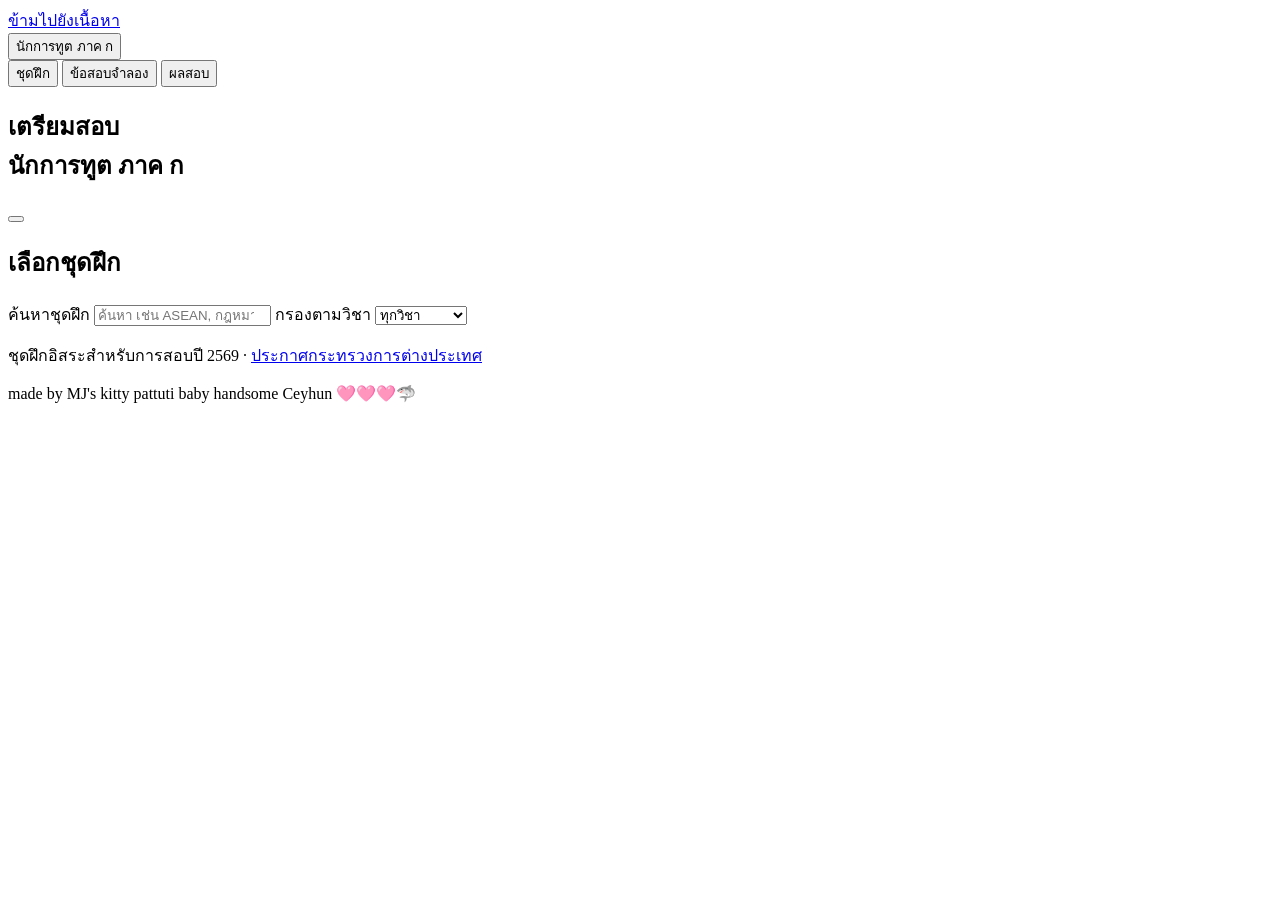
<file: web/page.html>
<!doctype html>
<html lang="th">
<head>
  <meta charset="utf-8">
  <meta name="viewport" content="width=device-width, initial-scale=1">
  <meta name="color-scheme" content="light">
  <meta name="description" content="แฟลชการ์ดและข้อสอบจำลองสำหรับการสอบนักการทูต ภาค ก ปี 2569">
  <meta name="theme-color" content="#fff1f6">
  <title>เตรียมสอบนักการทูต ภาค ก · 2569</title>
  <style>/* STYLES */</style>
</head>
<body>
  <a class="skip-link" href="#main">ข้ามไปยังเนื้อหา</a>
  <div class="heart-scene heart-scene-page" aria-hidden="true">
    <span class="heart heart-page-left"><span class="heart-face"></span></span>
    <span class="heart heart-page-right"><span class="heart-face"></span></span>
    <span class="heart heart-page-low"><span class="heart-face"></span></span>
  </div>
  <header class="site-header">
    <div class="shell header-inner">
      <button type="button" class="brand" aria-label="หน้าแรก เตรียมสอบนักการทูต">นักการทูต <span>ภาค ก</span></button>
      <nav aria-label="เมนูหลัก">
        <button type="button" data-view="library">ชุดฝึก</button>
        <button type="button" data-view="exams">ข้อสอบจำลอง</button>
        <button type="button" data-view="history">ผลสอบ</button>
      </nav>
    </div>
  </header>
  <main id="main" class="shell" tabindex="-1">
    <section id="library" class="view">
      <header class="hero">
        <div class="heart-scene heart-scene-hero" aria-hidden="true">
          <span class="heart heart-hero-large"><span class="heart-face"></span></span>
          <span class="heart heart-hero-top"><span class="heart-face"></span></span>
          <span class="heart heart-hero-small"><span class="heart-face"></span></span>
        </div>
        <div class="hero-copy">
          <h1>เตรียมสอบ<br>นักการทูต ภาค ก</h1>
          <p id="pack-count"></p>
        </div>
        <div class="hero-next">
          <p id="resume-heading" class="eyebrow"></p>
          <strong id="resume-title"></strong>
          <p id="resume-detail"></p>
          <button type="button" id="resume" class="button hero-button"></button>
        </div>
      </header>
      <div class="section-head">
        <h2>เลือกชุดฝึก</h2>
        <div id="levels" class="segmented" role="group" aria-label="ระดับความยาก"></div>
      </div>
      <div class="library-controls">
        <label>
          <span class="sr-only">ค้นหาชุดฝึก</span>
          <input type="search" id="study-search" placeholder="ค้นหา เช่น ASEAN, กฎหมายทะเล, reading" autocomplete="off">
        </label>
        <label>
          <span class="sr-only">กรองตามวิชา</span>
          <select id="library-subject">
            <option value="all">ทุกวิชา</option>
            <option value="th">ความรู้ทั่วไป</option>
            <option value="en">English</option>
          </select>
        </label>
      </div>
      <p id="library-count" class="library-count" role="status"></p>
      <div id="study-list" class="tile-grid"></div>
      <div id="reference-list" class="reference-row" aria-label="ชุดทบทวนและข้อมูลวันสอบ"></div>
    </section>

    <section id="exams" class="view" hidden>
      <header class="page-head">
        <h1>ข้อสอบจำลอง</h1>
        <p>ทำทั้งสองวิชาในชุดเดียว ดูคะแนนแยกวิชาและเฉลยหลังส่ง</p>
      </header>
      <div class="section-head exam-heading">
        <h2>ข้อสอบจับเวลา</h2>
      </div>
      <p class="exam-caption">จับเวลาตามประกาศ ภาค ก · ความรู้ทั่วไป 120 นาที · English 90 นาที · จำนวนข้อสำหรับฝึก</p>
      <div id="timed-exam-list" class="tile-grid"></div>
      <div class="section-head">
        <h2>ข้อสอบฝึกแบบไม่จับเวลา</h2>
      </div>
      <div id="exam-list" class="tile-grid"></div>
    </section>

    <section id="history" class="view" hidden>
      <header class="page-head">
        <h1>ผลสอบของฉัน</h1>
        <p>เก็บผลในเบราว์เซอร์นี้</p>
      </header>
      <div id="mistake-panel" class="mistake-panel" hidden></div>
      <div id="history-list"></div>
    </section>

    <section id="study" class="view" hidden>
      <header class="page-head compact">
        <button type="button" id="study-back" class="text-button">← ชุดฝึก</button>
        <h1 id="study-title"></h1>
        <div class="study-tools">
          <div id="subject-filter" class="segmented" role="group" aria-label="วิชาที่ต้องการฝึก"></div>
          <button type="button" class="button" id="shuffle-study">สลับข้อ</button>
        </div>
      </header>
      <div id="study-card"></div>
    </section>

    <section id="quiz" class="view" hidden>
      <header class="page-head compact">
        <button type="button" id="quiz-back" class="text-button">← ข้อสอบจำลอง</button>
        <h1 id="quiz-title"></h1>
        <div class="quiz-progress">
          <label id="quiz-status" for="quiz-meter" role="status"></label>
          <progress id="quiz-meter"></progress>
        </div>
      </header>
      <p id="exam-timer" class="exam-timer" role="timer" hidden></p>
      <div class="quiz-grid">
        <div id="quiz-card"></div>
        <details class="answer-map" id="answer-map">
          <summary>ไปที่ข้อ</summary>
          <button class="text-button" id="next-unanswered" type="button">ข้อที่ยังไม่ตอบ →</button>
          <div id="question-map"></div>
        </details>
      </div>
      <div class="submit-row">
        <span id="save-status"></span>
        <button type="button" id="submit-exam" class="button primary">ส่งข้อสอบ</button>
      </div>
    </section>

    <section id="result" class="view" hidden>
      <header class="page-head compact">
        <button type="button" id="result-back" class="text-button">← ผลสอบทั้งหมด</button>
        <h1 id="result-title"></h1>
      </header>
      <div id="result-summary" class="result-panel"></div>
      <div id="result-diagnostics" class="result-diagnostics" hidden></div>
      <div id="result-actions" class="result-actions"></div>
      <div class="section-head">
        <h2>เฉลยและคำอธิบาย</h2>
        <div id="review-filter" class="segmented" role="group" aria-label="กรองเฉลย"></div>
      </div>
      <div id="review-list" class="review-list"></div>
    </section>
    <noscript>เปิด JavaScript ในเบราว์เซอร์เพื่อใช้แฟลชการ์ดและข้อสอบจำลอง</noscript>
  </main>
  <footer class="shell site-footer">
    <p>ชุดฝึกอิสระสำหรับการสอบปี 2569 · <a href="https://www.mfa.go.th/th/content/สอบนักการทูต2569" target="_blank" rel="noopener noreferrer">ประกาศกระทรวงการต่างประเทศ</a></p>
    <p class="footer-credit" lang="en">
      <span>made by MJ's kitty pattuti baby handsome Ceyhun</span>
      <span class="footer-emoji" role="img" aria-label="three pink hearts and a shark">🩷🩷🩷🦈</span>
    </p>
  </footer>
  <script type="application/json" id="study-data"><!-- STUDY_DATA --></script>
  <script>/* APP_CODE */</script>
</body>
</html>
</file>
